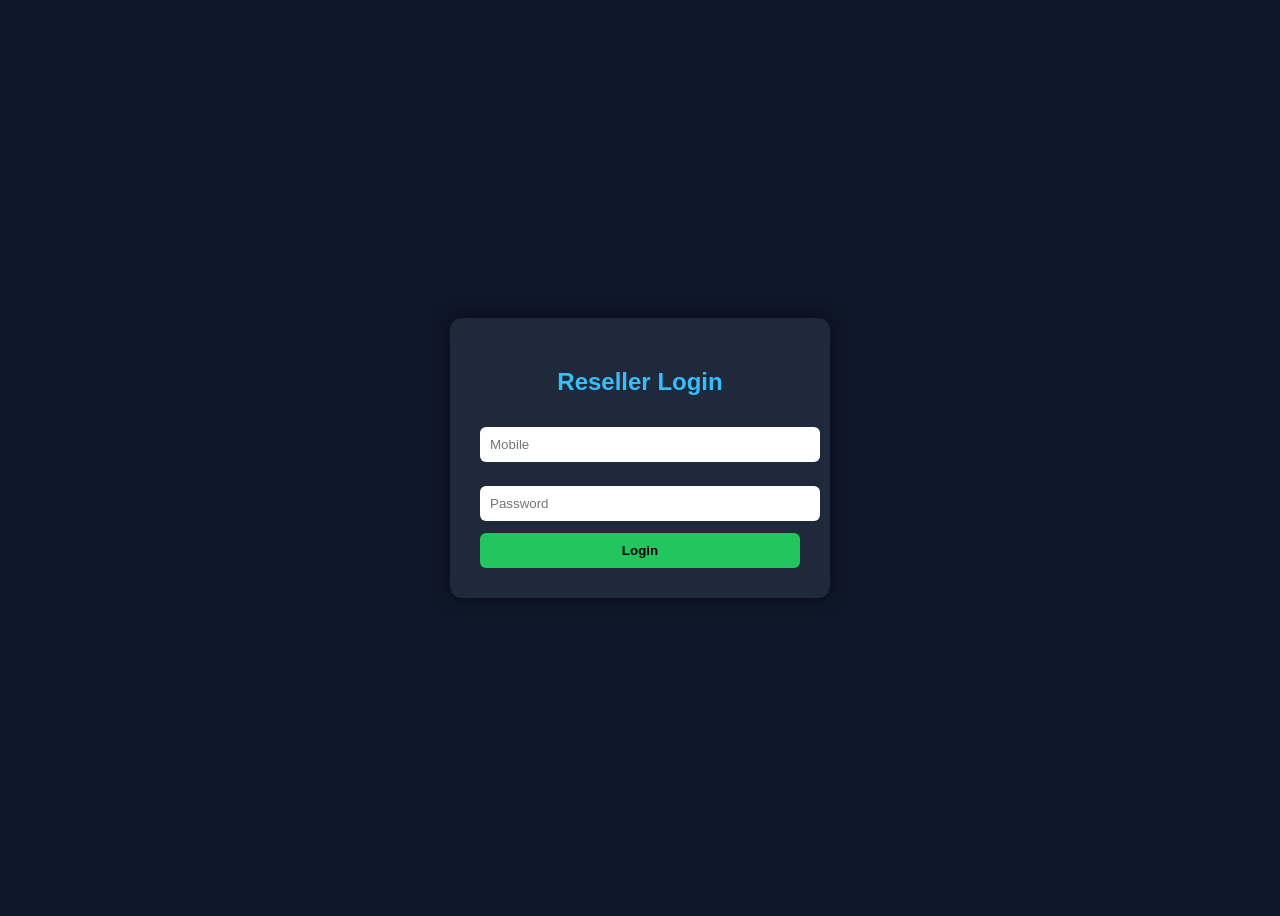
<file: templates/reseller_login.html>
<!DOCTYPE html>
<html>
<head>
    <title>Reseller Login</title>
    <meta name="viewport" content="width=device-width, initial-scale=1">

    <style>
        body {
            background: #0f172a;
            font-family: Arial;
            color: white;
            display: flex;
            justify-content: center;
            align-items: center;
            height: 100vh;
        }

        .box {
            background: #1e293b;
            padding: 30px;
            border-radius: 12px;
            width: 320px;
            box-shadow: 0 0 20px rgba(0,0,0,0.5);
        }

        h2 {
            text-align: center;
            color: #38bdf8;
        }

        input {
            width: 100%;
            padding: 10px;
            margin: 12px 0;
            border-radius: 6px;
            border: none;
        }

        button {
            width: 100%;
            padding: 10px;
            background: #22c55e;
            border: none;
            border-radius: 6px;
            font-weight: bold;
            cursor: pointer;
        }
    </style>
</head>

<body>

<div class="box">
    <h2>Reseller Login</h2>

    <input type="text" id="mobile" placeholder="Mobile">
    <input type="password" id="password" placeholder="Password">

    <button onclick="login()">Login</button>
</div>

<script>
function login(){

    let mobile = document.getElementById("mobile").value.trim()
    let password = document.getElementById("password").value.trim()

    if(mobile === "" || password === ""){
        alert("Enter all fields ❌")
        return
    }

    fetch("/reseller/login", {
        method:"POST",
        headers:{"Content-Type":"application/json"},
        body:JSON.stringify({
            mobile: mobile,
            password: password
        })
    })
    .then(res=>res.json())
    .then(data=>{
        if(data.status=="success"){
            localStorage.setItem("reseller_id", data.id)
            localStorage.setItem("reseller_name", data.name)
            window.location = "/reseller/dashboard"
        }else{
            alert("Invalid Login ❌")
        }
    })
}
</script>

</body>
</html>
</file>
